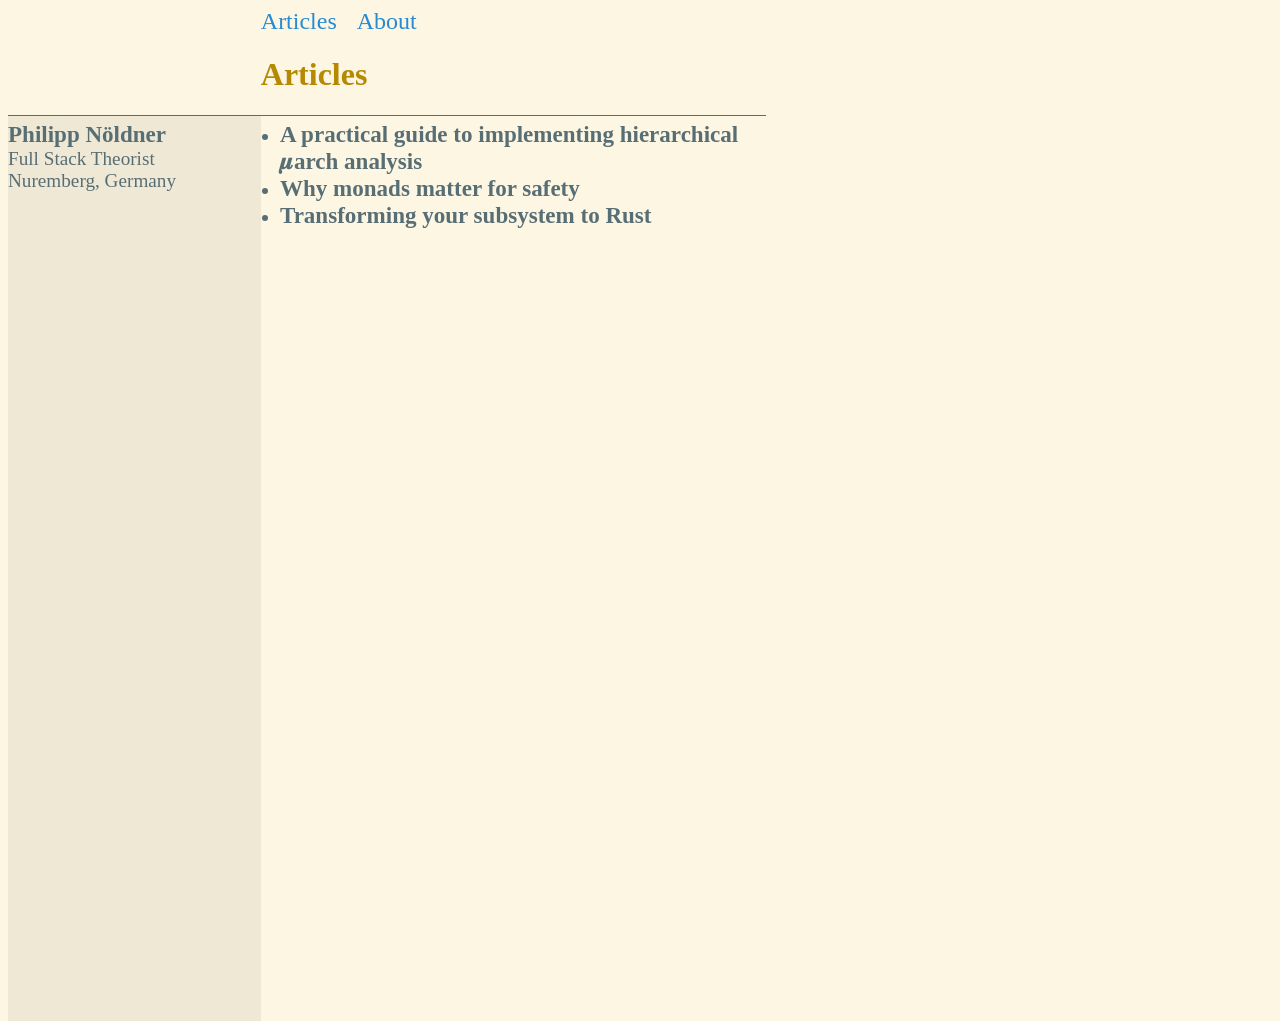
<file: index.html>
<!DOCTYPE html>
<html lang="en">
    <head>
        <meta charset="utf-8">

        <title>Going in through the out door</title>
        <link rel="stylesheet" href="site.css">
        <script src="js/jquery-4.0.0.min.js"></script>
        <script type="text/javascript">
            const params = new URLSearchParams(window.location.search);
            var current_page = params.get("current_page");
            if (current_page == null) {
                current_page = "articles";
            }
            const titles = []
            titles["articles"] = "Articles";
            titles["about"] = "About";
        </script>
    </head>
    <body>
        <div class="parent" id="line1">
            <div class="left">
            </div>
            <div class="right">
                <nav>
                    <ul>
                        <li> <a href="?current_page=articles" id="articles">Articles</a> </li>
                        <li> <a href="?current_page=about" id="about">About</a> </li>
                    </ul>
                </nav>
            </div>
            <div class="column-three">
            </div>
        </div>
        <div class="parent" id="line2"> 
            <div class="left"></div>
            <div class="right" id="title">
            </div>
            <div class="column-three">
            </div>
        </div>
        <div class="parent" id="line3">
            <div class="left" id="author">
                <span id="author-name">Philipp Nöldner</span><br/>
                Full Stack Theorist<br/>
                Nuremberg, Germany<br/>
            </div>
            <div class="right" id="content">
            </div>
            <div class="column-three">
            </div>
        </div>

        <script type="text/javascript">
            if (current_page.startsWith("articles/")) {
                document.getElementById("title").innerHTML = "<h1>" + titles["articles"] + "</h1>";
            } else {
                document.getElementById("title").innerHTML = "<h1>" + titles[current_page] + "</h1>";
            }
            $("#content").load(current_page + ".html");
            $("#content").load(current_page + ".html");
        </script>
    </body>
</html>
</file>
<file: site.css>
:root {
    --base03:    #002b36;
    --base02:    #073642;
    --base01:    #586e75;
    --base00:    #657b83;
    --base0:     #839496;
    --base1:     #93a1a1;
    --base2:     #eee8d5;
    --base3:     #fdf6e3;
    --yellow:    #b58900;
    --orange:    #cb4b16;
    --red:       #dc322f;
    --magenta:   #d33682;
    --violet:    #6c71c4;
    --blue:      #268bd2;
    --cyan:      #2aa198;
    --green:     #859900;
}
html {
    height: 100%;
}
body {
    height: 100%;
    background-color: var(--base3);
    color: var(--base01);
}

h1 {
    color: var(--yellow);
}

h2 {
    color: var(--yellow)
}

nav ul {
    padding: 0;
    margin: 0;
}
nav ul li {
    display: inline-block;
    margin-right: 1em;
}
nav a {
    text-decoration: none;
    color: var(--blue);
    font-size: 1.5em;

}
nav a[aria-current] {
    text-decoration: underline;
    color: var(--blue);
    font-size: 1.5em;
}

.parent {
    display: flex;
}
.left {
    flex: 1;
}
.right {
    flex: 2;
}
.column-three {
    flex: 2;
}

#line3 {
    height: fit-content;
}

#author{
    min-height: 100vh;
    padding-top: 5px;
    font-size: 1.2em;
    background-color: var(--base2);
    border-top: 1px solid;
}
#author-name{
    font-weight: bold;
    font-size: 1.2em;
}

#content {
    height: fit-content;
    padding-top: 5px;
    font-size: 1.2em;
    border-top: 1px solid;
}
#content .articles {
    margin: 0;
    padding-left: 1em;
}
#content .article-title {
    text-decoration:  none;
    color: var(--base01);
    font-weight: bold;
    font-size: 1.2em;
}
#content p {
    text-align: justify;
}
</file>
